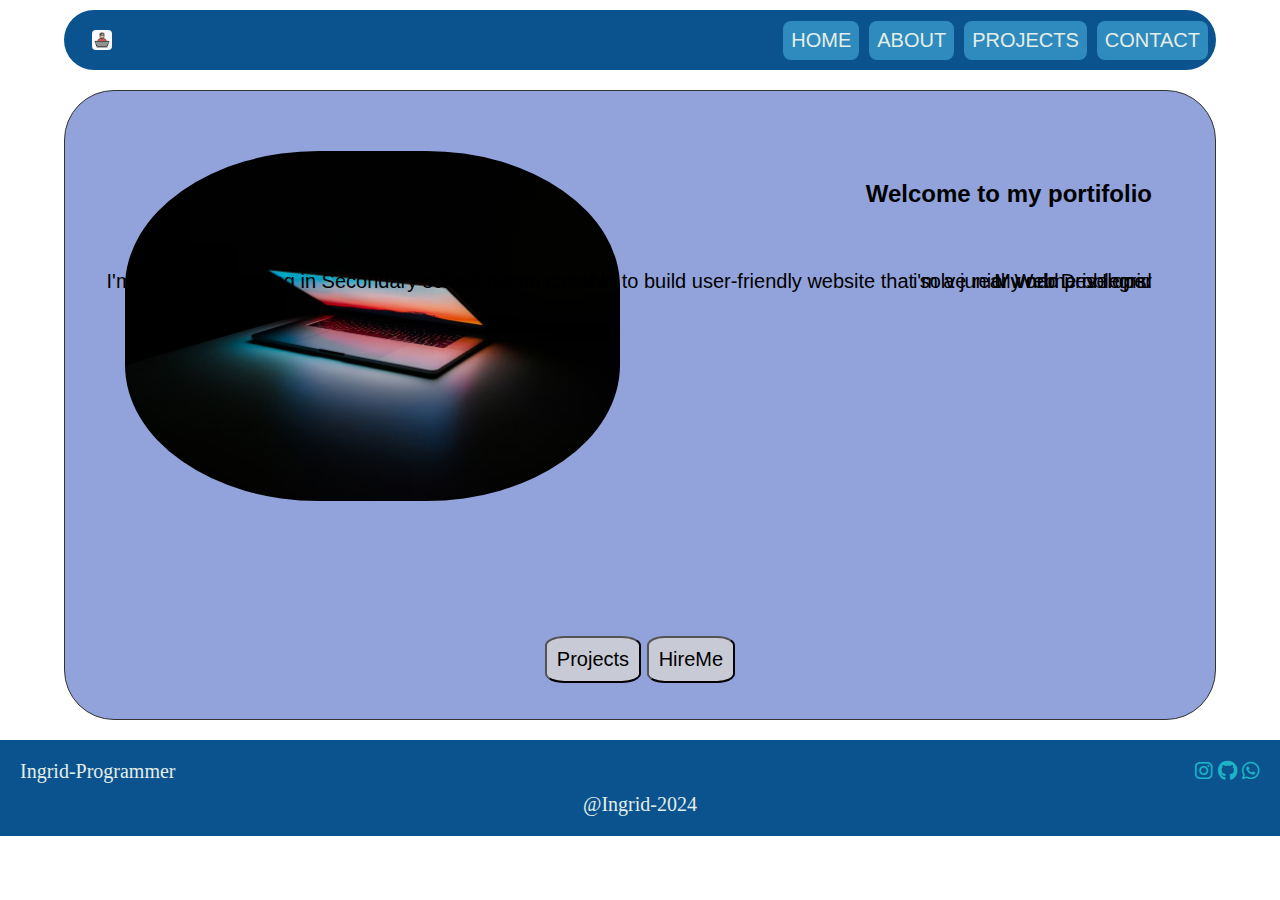
<file: natcom portifolo/index.html>
<!DOCTYPE html>
<html lang="en">
<head>
    <title>My-Portfolio</title>
    <link rel="stylesheet" href="nav.css">
    <link rel="stylesheet" href="https://cdnjs.cloudflare.com/ajax/libs/font-awesome/6.5.2/css/all.min.css"/>
</head>
<body>

    <nav>
        <div class="logo">
            <img src="i.jpg" width="60">
        </div>
        <ul>
            <li><a href="index.html">HOME</a></li>
            <li><a href="about.html">ABOUT</a></li>
            <li><a href="project.html">PROJECTS</a></li>
            <li><a href="contact.html">CONTACT</a></li>
            
        </ul>
    </nav>

    <div class="box">
        <img src="v.jpg" width="50%">
        <h1> Welcome to my portifolio</h1><br><br><br>
        <P>My name is Ingrid</P>

        <br>
        <p>i'm a junior Web Developer </p>
        <br>
        <p>I'm currently studying in Secondary school,but im capable to build user-friendly website that solve real world problems.</p>
        <button onclick="Projects" >Projects</button>
        <button onclick="HireMe">HireMe</button>
    
    </div>
    
    <footer>
        <div class="desc">
            <span>Ingrid-Programmer </span> 
            <span>
                <a href="https://instagram.com/laly.ingrid._" target="_blank"><i class="fa-brands fa-instagram"></i></a>
                <a href="https://github.com/agasaro ingrid" target="_blank"><i class="fa-brands fa-github"></i></a>
                <a href="https://wa.me/250738410837" target="_blank"><i class="fa-brands fa-whatsapp"></i></a>


            </span>
        </div>
        <div class="copyright">@Ingrid-2024</div>
    </footer>
    
</body>
</html>
</file>
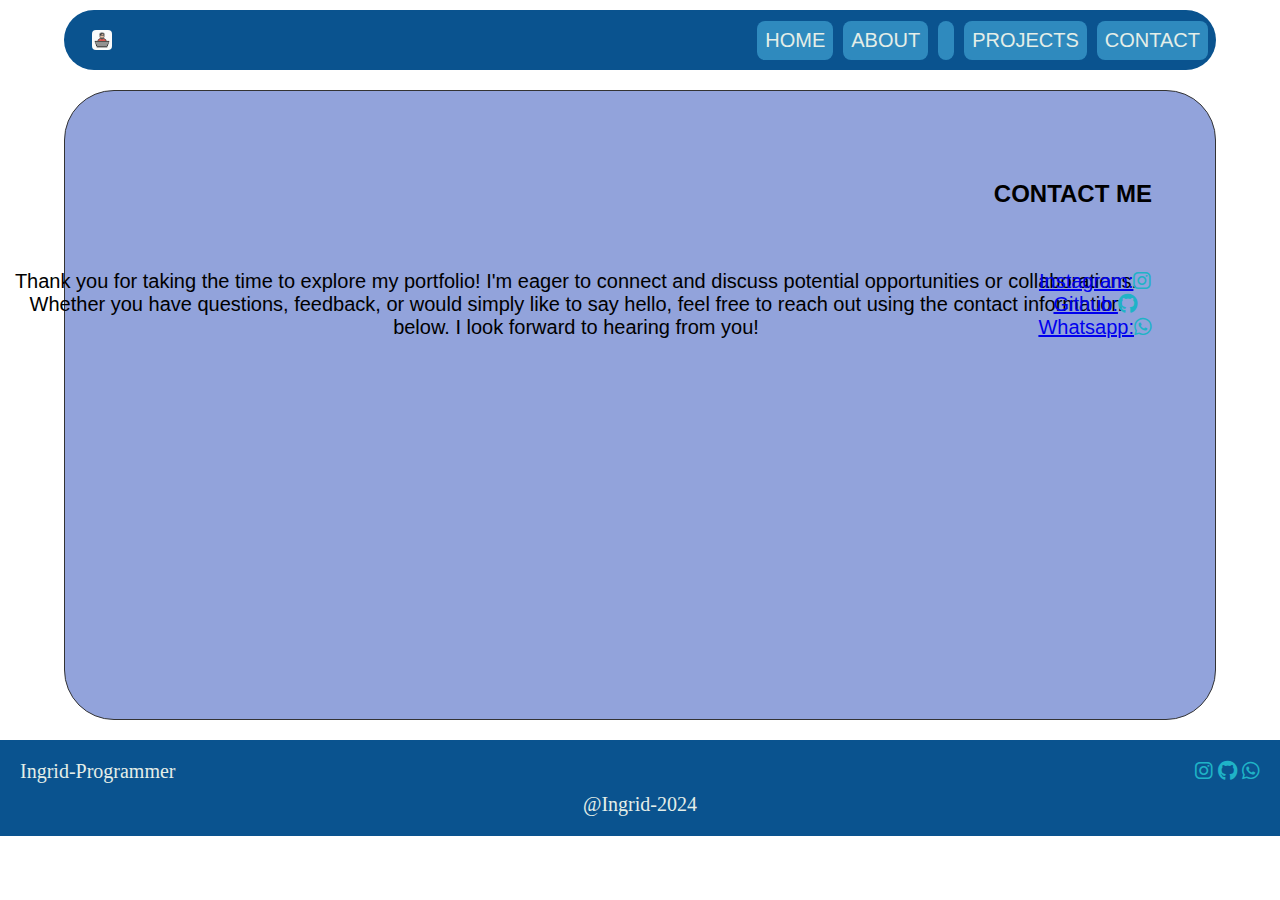
<file: natcom portifolo/contact.html>
<!DOCTYPE html>
<html lang="en">
<head>
    <title>My-Portfolio</title>
    <link rel="stylesheet" href="nav.css">
    <link rel="stylesheet" href="https://cdnjs.cloudflare.com/ajax/libs/font-awesome/6.5.2/css/all.min.css"/>
</head>
<body>

    <nav>
        <div class="logo">
            <img src="i.jpg" width="60">
        </div>
        <ul>
            <li><a href="index.html">HOME</a></li>
            <li><a href="about.html">ABOUT</a></li><li>
           <li><a href="project.html">PROJECTS</a></li>
            <li><a href="contact.html">CONTACT</a></li>
            
        </ul>
    </nav>

    <div class="box">
        <h1>CONTACT ME</h1>
        <p>Thank you for taking the time to explore my portfolio! I'm eager to connect and discuss potential opportunities or collaborations. Whether you have questions, feedback, or would simply like to say hello, feel free to reach out using the contact information below. I look forward to hearing from you!</p>
         <p> <span>
            <a href="https://instagram.com/laly.ingrid._" target="_blank">Instagram:<i class="fa-brands fa-instagram"></i></a><br>
            <a href="https://github.com/agasaro ingri" target="_blank">Github:<i class="fa-brands fa-github"></i></a><br>
            <a href="https://wa.me/250738410837" target="_blank">Whatsapp:<i class="fa-brands fa-whatsapp"></i></a>
        </span></p><br>
                
    </div>

    <footer>
        <div class="desc">
            <span>Ingrid-Programmer</span> 
            <span>
                <a href="https://instagram.com/laly.ingrid._" target="_blank"><i class="fa-brands fa-instagram"></i></a>
                <a href="https://github.com/agasaro ingrid" target="_blank"><i class="fa-brands fa-github"></i></a>
                <a href="https://wa.me/250738410837" target="_blank"><i class="fa-brands fa-whatsapp"></i></a>
            </span>
        </div>
        <div class="copyright">@Ingrid-2024</div>
    </footer>
    
</body>
</html>
</file>
<file: natcom portifolo/nav.css>
:root {
    --bg-color: #0a538f;
    --shine-color: #2f8abe;
    --text-color: rgb(228, 238, 232);
}


* {
    margin: 0;
    box-sizing: border-box;
    font-size: 20px;
}

body {
    display: flex;
    flex-direction: column;
    justify-content: center;
    align-items: center;
    gap: 20px;
}

nav {
    width: 90%;
    background-color: var(--bg-color);
    border-radius: 30px;
    display: flex;
    justify-content: space-between;
    align-items: center;
    margin-top: 10px;
    padding: 0 8px;
}

ul {
    list-style-type: none;
    display: flex;
    gap: 10px;
}
i{
    color: rgb(31, 179, 199);
}
ul li {
    background-color: var(--shine-color);
    padding: 8px;
    border-radius: 8px;
}h1{
    position: absolute;
    right: 10%;
    top: 20%;
   font-family: 'Segoe UI', Tahoma, Geneva, Verdana, sans-serif;
   font-size: x-large; 
}
p{
    position: absolute;
    right: 10%;
    top: 30%;
    font-family: 'Segoe UI', Tahoma, Geneva, Verdana, sans-serif;
}

ul li a {
    text-decoration: none;
    font-size: 20px;
    font-family: Impact, Haettenschweiler, 'Arial Narrow Bold', sans-serif;
    color: var(--text-color);
}


.box {
    width: 90%; 
    height: 70vh;
    background-color: #92a3db;
    border: 1px solid #333; 
    box-shadow: #171718;
    padding: 40px; 
    box-sizing: border-box; 
    text-align: center; 
    font-family: Arial, sans-serif;
    border-radius: 50px;
  }
  img{
    padding: 20px;
    border-radius: 40%;
    display: flex;
    
  }
  button {
    border-radius: 20%;
    justify-content: space-between;
    padding: 10px;
    gap: 30px;
    background-color: #c8cbd6;
  }

footer{
    width: 100%;
    background-color: var(--bg-color);
    display: flex;
    flex-direction: column;
    gap: 10px;
    padding: 20px;
    color: var(--text-color);
}

.desc{
    display: flex;
    justify-content: space-between;
}

.copyright{
    text-align: center;
}
</file>
